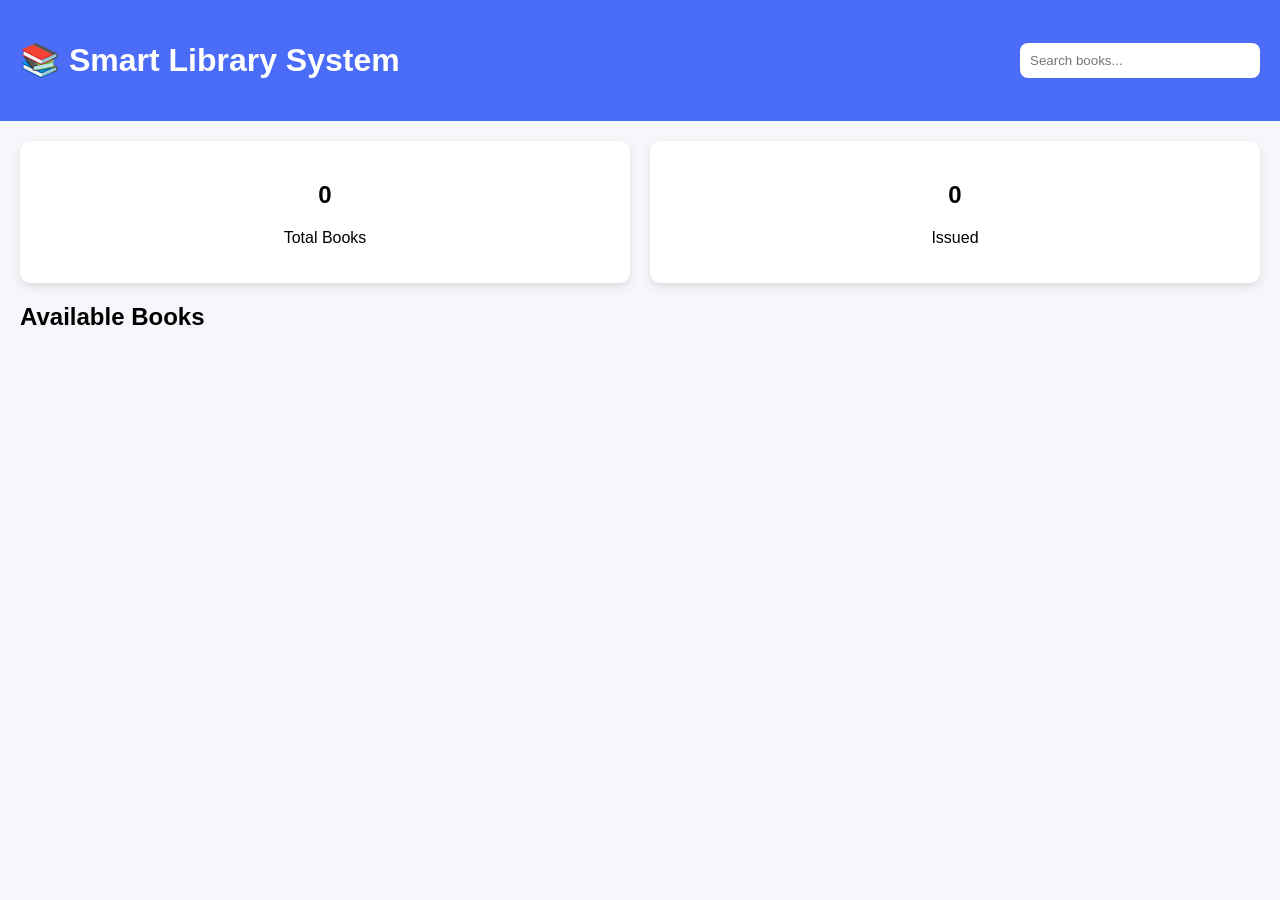
<file: index.html>
<!DOCTYPE html>
<html>
<head>
<title>Smart Library</title>
<link rel="stylesheet" href="style.css">
</head>

<body>

<header>
<h1>📚 Smart Library System</h1>
<input type="text" id="search" placeholder="Search books..." onkeyup="searchBook()">
</header>

<section class="stats">
<div class="card">
<h2 id="totalBooks">0</h2>
<p>Total Books</p>
</div>

<div class="card">
<h2 id="issuedBooks">0</h2>
<p>Issued</p>
</div>
</section>

<h2 class="title">Available Books</h2>

<div id="bookList" class="grid"></div>

<script src="script.js"></script>

</body>
</html>
</file>
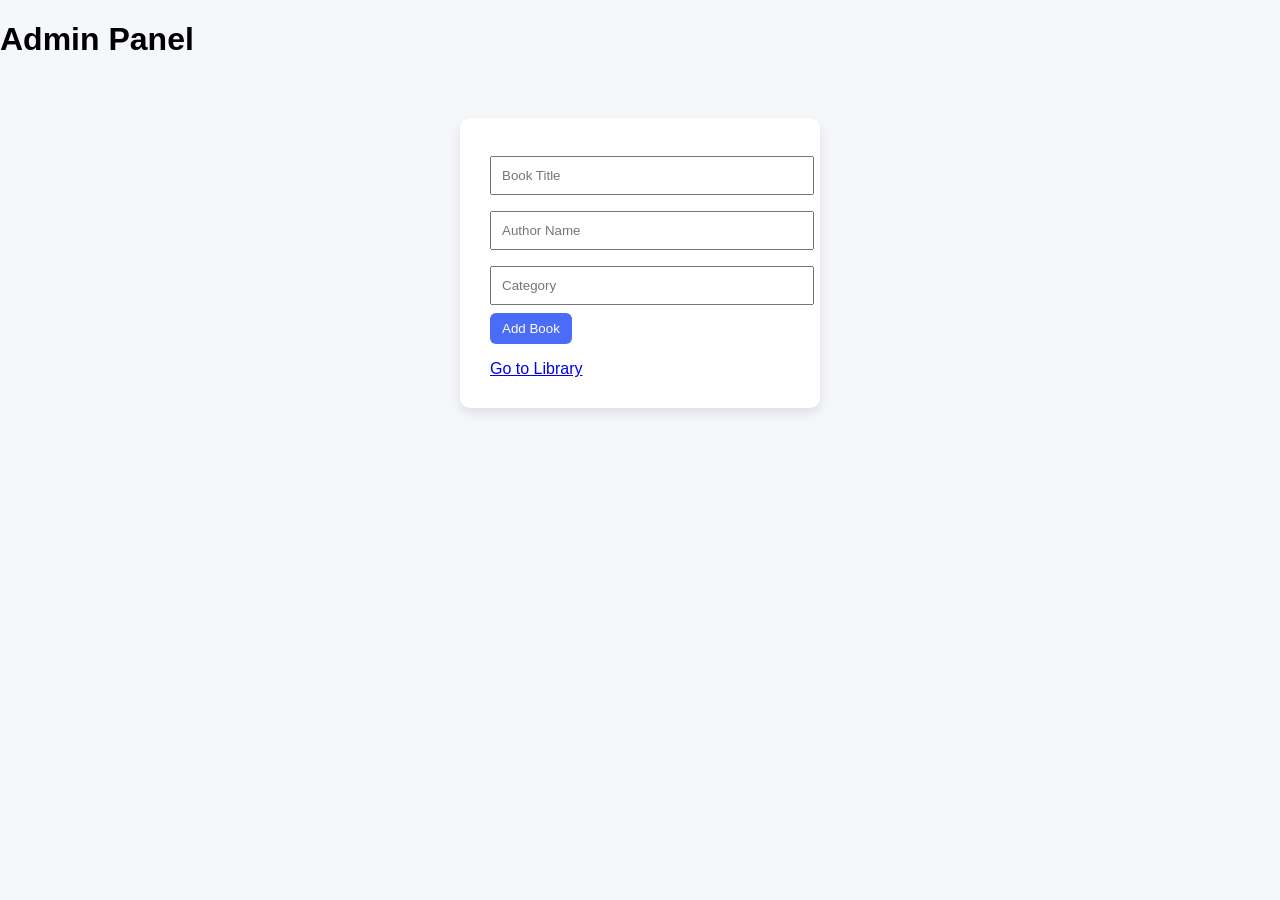
<file: admin.html>
<!DOCTYPE html>
<html>
<head>
<title>Admin Panel</title>
<link rel="stylesheet" href="style.css">
</head>

<body>

<h1>Admin Panel</h1>

<div class="adminBox">

<input id="title" placeholder="Book Title">
<input id="author" placeholder="Author Name">
<input id="category" placeholder="Category">

<button onclick="addBook()">Add Book</button>

<p id="msg"></p>

<a href="index.html">Go to Library</a>

</div>

<script src="script.js"></script>

</body>
</html>
</file>
<file: style.css>
body{
font-family: Arial;
margin:0;
background:#f5f7fb;
}

header{
background:#4a6cf7;
color:white;
padding:20px;
display:flex;
justify-content:space-between;
align-items:center;
}

header input{
padding:10px;
border-radius:8px;
border:none;
width:220px;
}

.title{
margin:20px;
}

.stats{
display:flex;
gap:20px;
margin:20px;
}

.card{
background:white;
padding:20px;
border-radius:10px;
box-shadow:0 4px 10px rgba(0,0,0,0.1);
flex:1;
text-align:center;
}

.grid{
display:grid;
grid-template-columns:repeat(auto-fill,minmax(220px,1fr));
gap:20px;
padding:20px;
}

.bookCard{
background:white;
padding:20px;
border-radius:12px;
box-shadow:0 5px 12px rgba(0,0,0,0.1);
}

.bookCard h3{
margin:0;
}

.btnGroup{
margin-top:10px;
display:flex;
gap:10px;
}

button{
padding:8px 12px;
border:none;
background:#4a6cf7;
color:white;
border-radius:6px;
cursor:pointer;
}

.delete{
background:#ff4d4d;
}

.adminBox{
background:white;
padding:30px;
width:300px;
margin:60px auto;
border-radius:10px;
box-shadow:0 5px 12px rgba(0,0,0,0.1);
}

.adminBox input{
width:100%;
margin:8px 0;
padding:10px;
}
</file>
